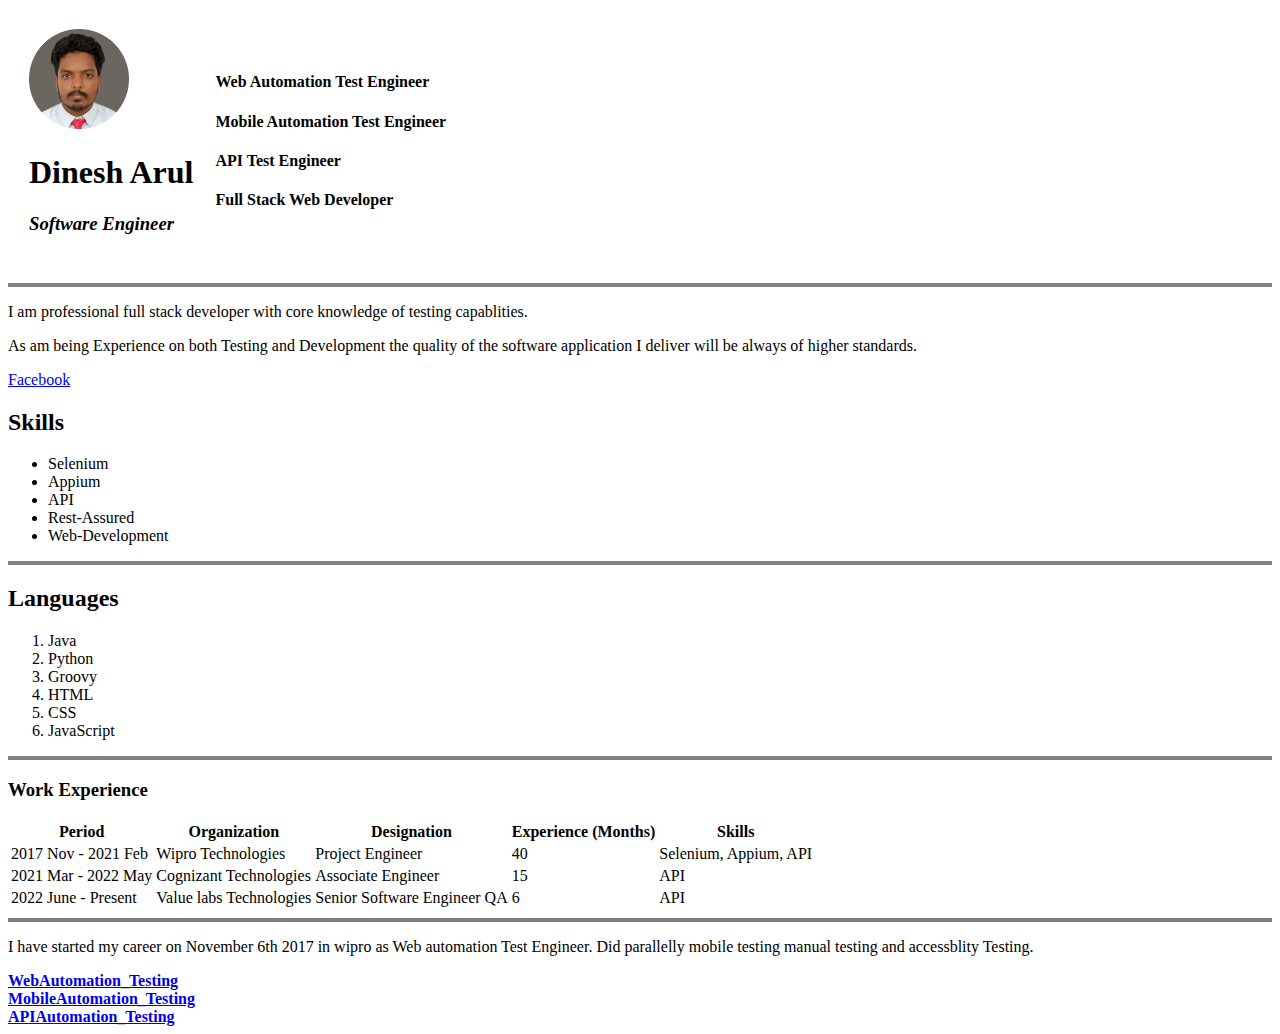
<file: index.html>
<!DOCTYPE html>

<head>
    <meta charset="UTF-8">
    <meta lang="en">
    <title>❤️ Dinesh Arul ❤️</title>
</head>
<body>
    <table cellspacing="20">
        <tr>
            <td>
                <img src="images/Deekay-modified.png" alt="Dinesh Arul" height="100" width="100">
                <h1>Dinesh Arul</h1>
                <h3> <strong> <em>Software Engineer</em></strong> </h3>
            </td>
         
            <td>
                <h4><strong>Web Automation Test Engineer</strong></h4>
                <h4><strong>Mobile Automation Test Engineer</strong></h4>
                <h4><strong>API Test Engineer</strong></h4>
                <h4><strong>Full Stack Web Developer</strong></h4>
            </td>
        </tr>
    </table>
    <hr size="4" noshade>
    <p>I am professional full stack developer with core knowledge of testing capablities.</p>
    <p>As am being Experience on both Testing and Development the quality of the software application I deliver will be always of higher standards.</p>
    <a href="https://www.facebook.com/dinesh.karthik.395" target="_blank">Facebook</a>
    <aside>
        <p>
            <h2>Skills</h2>
            <ul>
         <li>Selenium</li>
        <li>Appium</li>
        <li>API</li>
        <li>Rest-Assured</li>
        <li>Web-Development</li>
    </ul>
        </p>
    </aside>
    <hr size="4" noshade>
    <h2>Languages</h2>
    <ol>
    <li>Java</li>
    <li>Python</li>
    <li>Groovy</li>
    <li>HTML</li>
    <li>CSS</li>
    <li>JavaScript</li>
</ol>
    <hr size="4" noshade>
    <h3>Work Experience</h3>
    <table>
        <thead>
            <tr>
                <th>Period</th>
                <th>Organization</th>
                <th>Designation</th>
                <th>Experience (Months)</th>
                <th>Skills</th>
            </tr>
        </thead>
        <tbody>
            <tr>
                <td>2017 Nov - 2021 Feb</td>
                <td>Wipro Technologies</td>
                <td>Project Engineer</td>
                <td>40</td>
                <td>Selenium, Appium, API</td>
            </tr>
            <tr>
                <td>2021 Mar - 2022 May</td>
                <td>Cognizant Technologies</td>
                <td>Associate Engineer</td>
                <td>15</td>
                <td>API</td>
            </tr>
            <tr>
                <td>2022 June  - Present</td>
                <td>Value labs Technologies</td>
                <td>Senior Software Engineer QA</td>
                <td>6</td>
                <td>API</td>
            </tr>
        </tbody>
    </table>
    <hr size="4" noshade>

   <p>I have started my career on November 6th 2017 in wipro as Web automation Test Engineer. Did parallelly mobile testing manual testing and accessblity Testing.</p>
   
   <li><strong><a href="WebAutomation.html" target="_blank">WebAutomation_Testing</a></strong></li>
   <li><strong><a href="MobileAutomation.html" target="_blank">MobileAutomation_Testing</a></strong></li>
   <li><strong><a href="APIAutomation.html" target="_blank">APIAutomation_Testing</a></strong></li>
</body>
</html>
</file>
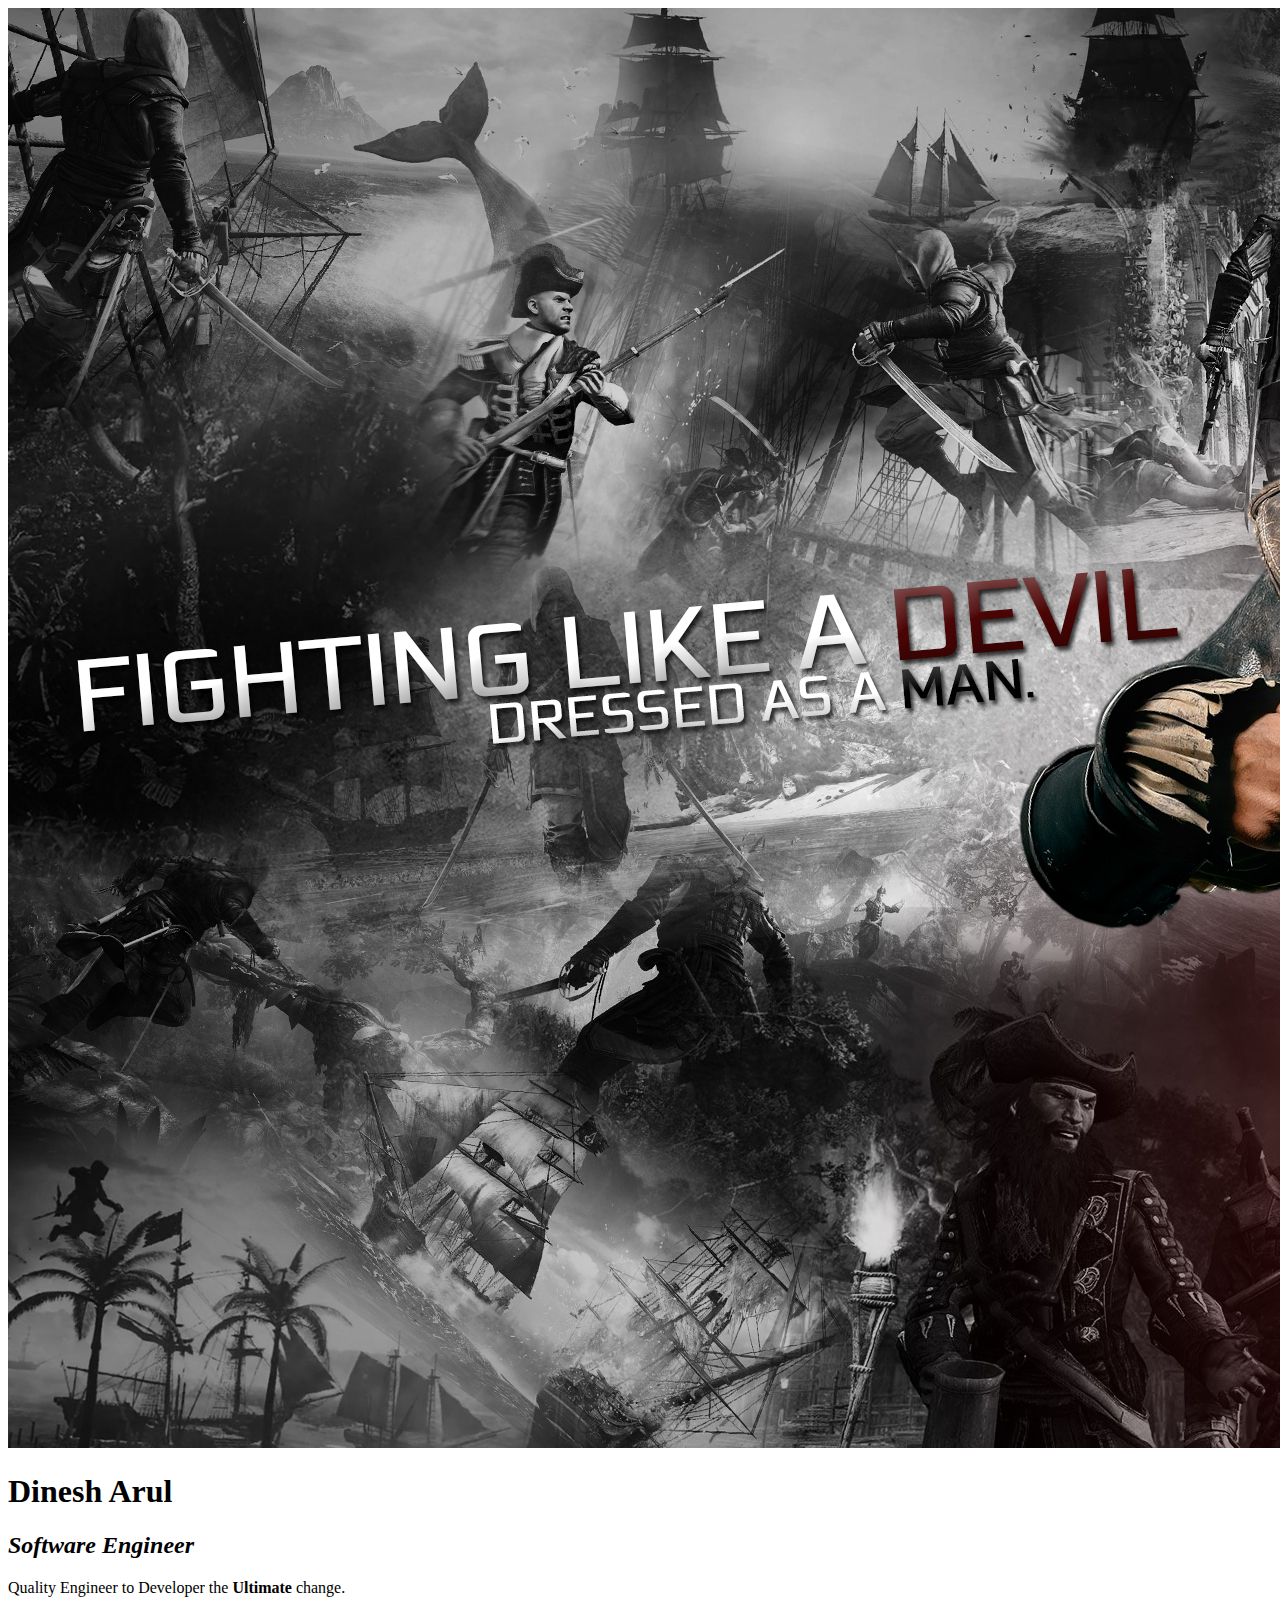
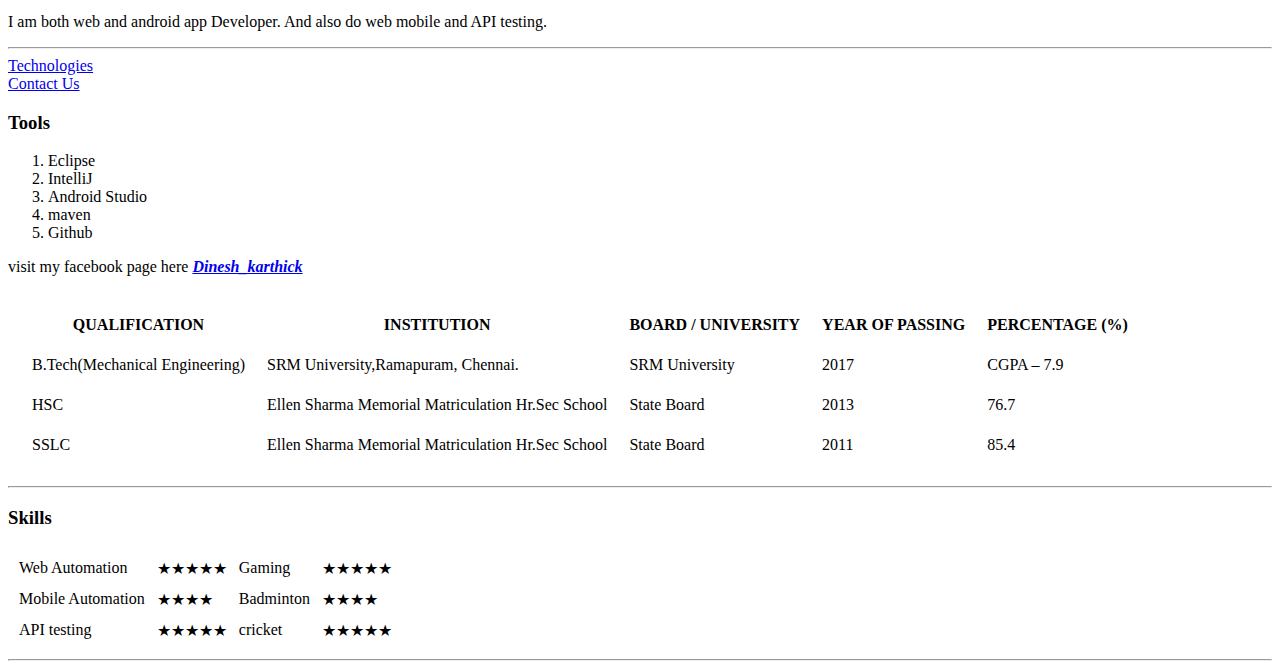
<file: Learning_Pages/WebPageDevelopmentpractice-main/index.html>
<!DOCTYPE html>
<html lang="en" dir="ltr">

<head>
  <meta charset="utf-8">
  <meta name="description" content="Dinesh the Ultimate web gives
    you the tremendous transformation of dinesh from zero to hero">
  <title>💗Dinesh the Ultimate💗</title>
</head>

<body>
  <!--img src="https://scontent.fmaa6-1.fna.fbcdn.net/v/t31.18172-8/1404832_485167171596632_666015310_o.jpg?_nc_cat=102&ccb=1-3&_nc_sid=174925&_nc_ohc=SZzopLb-ujEAX_Zsxm2&_nc_ht=scontent.fmaa6-1.fna&oh=94e15a9d2804e8178ba20b476a3ef267&oe=60B8FEC0" alt="Dinesh profile image"-->
  <img src="343517-sepik.jpg" alt="Dinesh Profile picture">
  <h1>Dinesh Arul</h1>
  <em>
    <h2>Software Engineer</h2>
  </em>
  <p>Quality Engineer to Developer the <strong>Ultimate</strong> change.</p>
  <p>I am both web and android app Developer. And also do web mobile and API testing.</p>
  <hr>
  <a href="Technologies.html">Technologies</a><br>
  <a href="Contact_Us.html">Contact Us</a>
  <h3>Tools</h3>
  <ol type="1">
    <li>Eclipse</li>
    <li>IntelliJ</li>
    <li>Android Studio</li>
    <li>maven</li>
    <li>Github</li>
  </ol>
  <p>visit my facebook page here <a href="https://www.facebook.com/dinesh.karthik.395/"><em><strong>Dinesh_karthick</strong></em></a></p>
<table>
  <tbody>
  <tr>
    <td>
    <table  cellspacing="20">
      <thead>
        <tr>
          <th>QUALIFICATION</th>
          <th>INSTITUTION</th>
          <th>BOARD / UNIVERSITY</th>
          <th>YEAR OF PASSING</th>
          <th>PERCENTAGE (%)</th>
        </tr>
      </thead>
      <tbody>
        <tr>
          <td>B.Tech(Mechanical Engineering)</td>
          <td>SRM University,Ramapuram, Chennai.</td>
          <td>SRM University</td>
          <td>2017</td>
          <td>CGPA – 7.9</td>
        </tr>
        <tr>
          <td>HSC</td>
          <td>Ellen Sharma Memorial Matriculation Hr.Sec School</td>
          <td>State Board</td>
          <td>2013</td>
          <td>76.7</td>
        </tr>
        <tr>
          <td>SSLC</td>
          <td>Ellen Sharma Memorial Matriculation Hr.Sec School</td>
          <td>State Board</td>
          <td>2011</td>
          <td>85.4</td>
        </tr>
      </tbody>
      <tfoot>

      </tfoot>

    </table>
    </td>
  </tr>
  </tbody>
</table>

<hr>
  <h3>Skills</h3>
  <table  cellspacing="10">
    <tbody>
      <tr>
        <td>Web Automation</td> <td>★★★★★</td>
        <td>Gaming</td><td>★★★★★</td>
      </tr>
      <tr>
        <td>Mobile Automation</td><td>★★★★</td>
        <td>Badminton</td><td>★★★★</td>
      </tr>
      <tr>
        <td>API testing</td><td>★★★★★</td>
        <td>cricket</td><td>★★★★★</td>
      </tr>
    </tbody>
  </table>
  <hr>
  
</body>

</html>
</file>
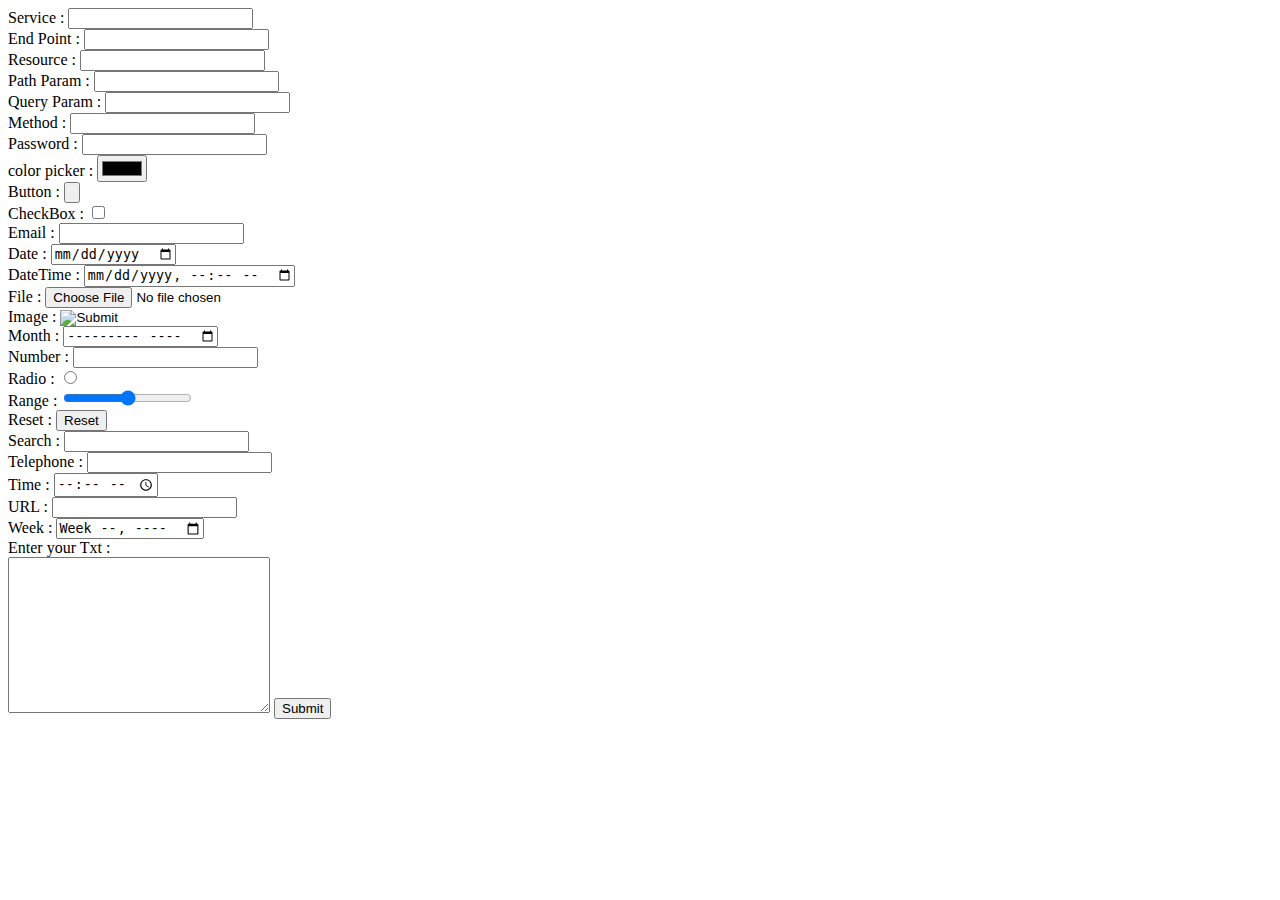
<file: APIAutomation.html>
<!DOCTYPE html>
<html lang="en">
<head>
    <meta charset="UTF-8">
    <title>APIAutomation_Testing Rest-Assured</title>
</head>
<body>
    <form action="mailto:dinesh.arul07@gmail.com" method="post" enctype="text/plain">
    <label for="">Service :</label>
    <input type="text" name="Service">
    <br>
    <label for="">End Point :</label>
    <input type="text" name="End Point">
    <br>
    <label for="">Resource :</label>
    <input type="text" name="Resource">
    <br>
    <label for="">Path Param :</label>
    <input type="text" name=" PathParam">
    <br>
    <label for="">Query Param :</label>
    <input type="text" name="Query Param">
    <br>
    <label for="">Method :</label>
    <input type="text" name="Method">
    <br>
    <label for="">Password :</label>
    <input type="password">
    <br>
    <label for="">color picker :</label>
    <input type="color">
    <br>
    <label for="">Button :</label>
    <input type="button">
    <br>
    <label for="">CheckBox :</label>
    <input type="checkbox">
    <br>
    <label for="">Email :</label>
    <input type="email">
    <br>
    <label for="">Date :</label>
    <input type="date">
    <br>
    <label for="">DateTime :</label>
    <input type="datetime-local">
    <br>
    <label for="">File :</label>
    <input type="file">
    <br>
    <label for="">Image :</label>
    <input type="image">
    <br>
    <label for="">Month :</label>
    <input type="month">
    <br>
    <label for="">Number :</label>
    <input type="number">
    <br>
    <label for="">Radio :</label>
    <input type="radio">
    <br>
    <label for="">Range :</label>
    <input type="range">
    <br>
    <label for="">Reset :</label>
    <input type="reset">
    <br>
    <label for="">Search :</label>
    <input type="search">
    <br>
    <label for="">Telephone :</label>
    <input type="tel">
    <br>
    <label for="">Time :</label>
    <input type="time">
    <br>
    <label for="">URL :</label>
    <input type="url">
    <br>
    <label for="">Week :</label>
    <input type="week"><br>
    <label for="">Enter your Txt :</label><br>
    <textarea name="yourmessage" id="" cols="30" rows="10"></textarea>
    <input type="submit">
</form>
</body>
</html>
</file>
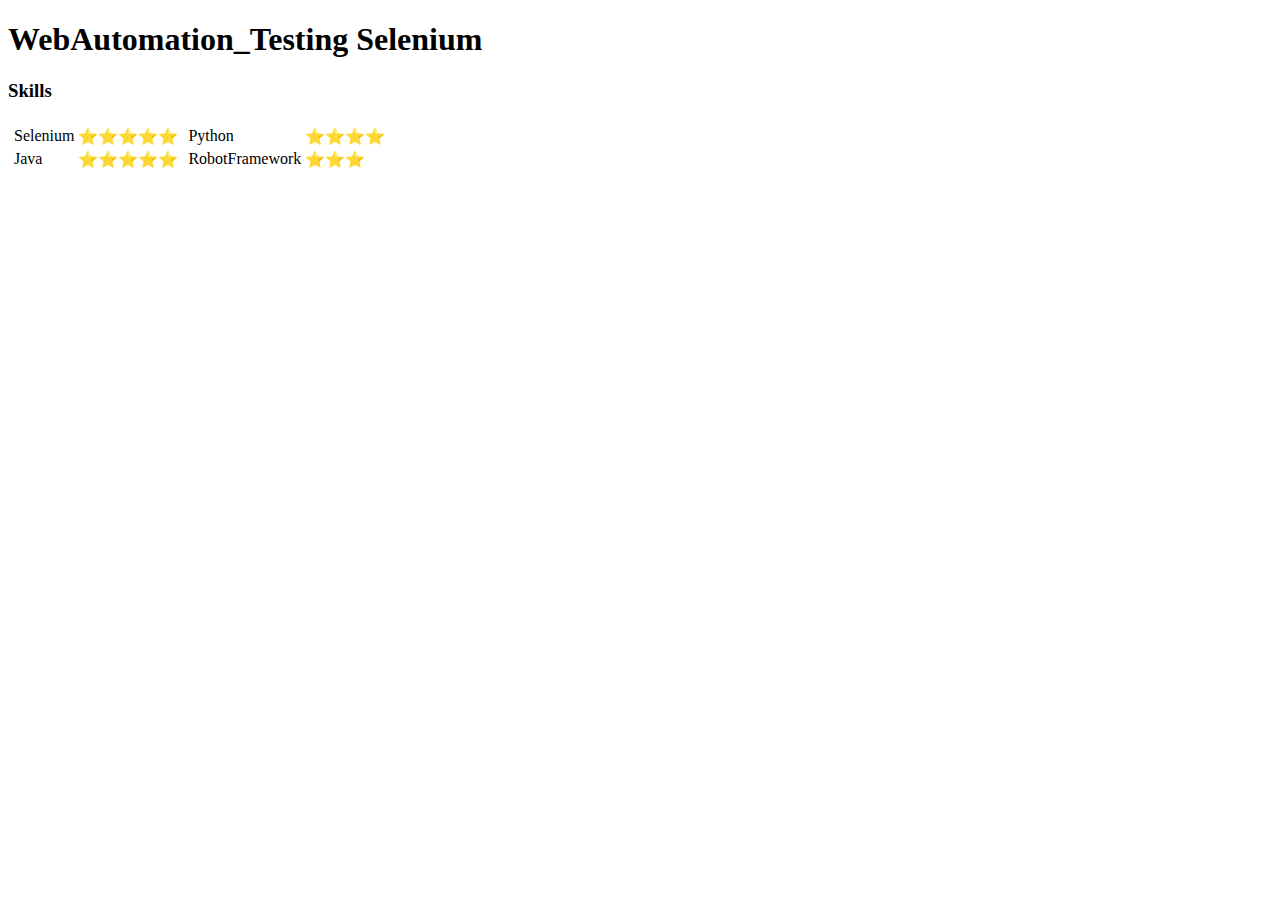
<file: WebAutomation.html>
<!DOCTYPE html>
<html lang="en">
<head>
    <meta charset="UTF-8">
    <title>WebAutomation Testing</title>
</head>
<body>
    <h1>WebAutomation_Testing Selenium</h1>
</body>
<h3>Skills</h3>
<table>
    <tr>
        <td>
            <table>
                <tr>
                    <td>Selenium</td>
                    <td>⭐⭐⭐⭐⭐</td>
                </tr>
                <tr>
                    <td>Java</td>
                    <td>⭐⭐⭐⭐⭐</td>
                </tr>
            </table>
        </td>
        <td>
            <table>
                <tr>
                    <td>Python</td>
                    <td>⭐⭐⭐⭐</td>
                </tr>
                <tr>
                    <td>RobotFramework</td>
                    <td>⭐⭐⭐</td>
                </tr>
            </table>
        </td>
    </tr>
</table>
</html>
</file>
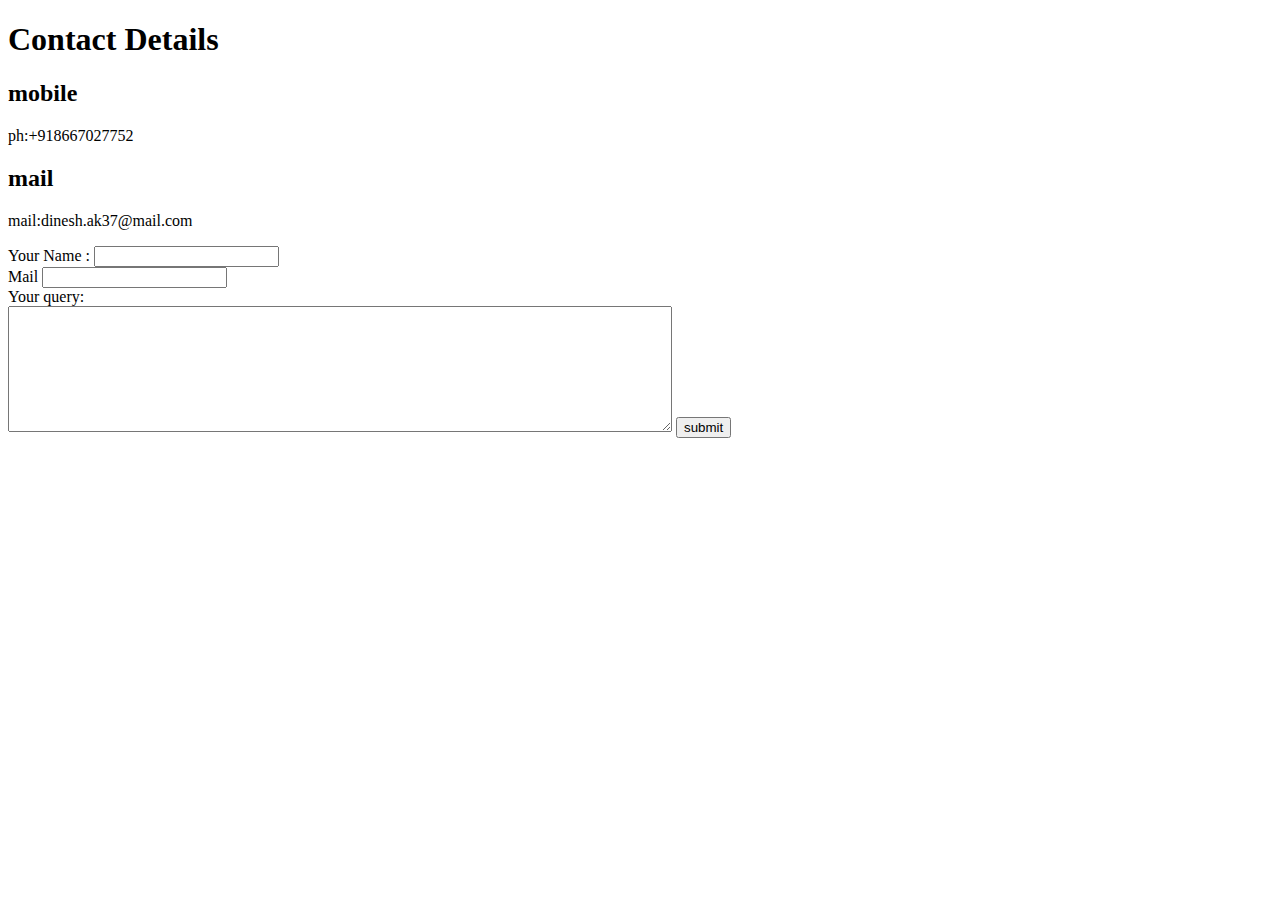
<file: Learning_Pages/WebPageDevelopmentpractice-main/Contact_Us.html>
<!DOCTYPE html>
<html lang="en" dir="ltr">
  <head>
    <meta charset="utf-8">
    <title>Contact Us</title>
  </head>
  <body>
    <h1>Contact Details</h1>
    <h2>mobile</h2>
    <p>ph:+918667027752</p>
    <h2>mail</h2>
    <p>mail:dinesh.ak37@mail.com</p>
    <form action="mailto:dinesh.ak37@gmail.com" method="post" enctype="text/plain">
      <label for="">Your Name : </label>
      <input type="text" name="Your name" value=""><br>
      <label for="">Mail</label>
      <input type="email" name="your mailid" value=""><br>
    <!--  <input type="color" name="the colour you selected " value=""><br>
      <label for="">password</label>
      <input type="password" name="" value=""><br>
<input type="checkbox" name="" value="Accept/Decline">
      <label for="">Accept terms and coditions</label>
      <br>
      <input type="file" name="" value=""><br>
      <input type="date" name="" value=""><br>
      <input type="datetime" name="" value=""><br>
      <input type="radio" name="" value=""><br>
      <input type="range" name="" value=""><br>
      <input type="reset" name="" value=""><br>
      <input type="datetime-local" name="" value=""><br> -->
      <label for="">Your query:</label><br>
      <textarea name="customer query" rows="8" cols="80"></textarea>
      <input type="submit" name="" value="submit">
    </form>
  </body>
</html>
</file>
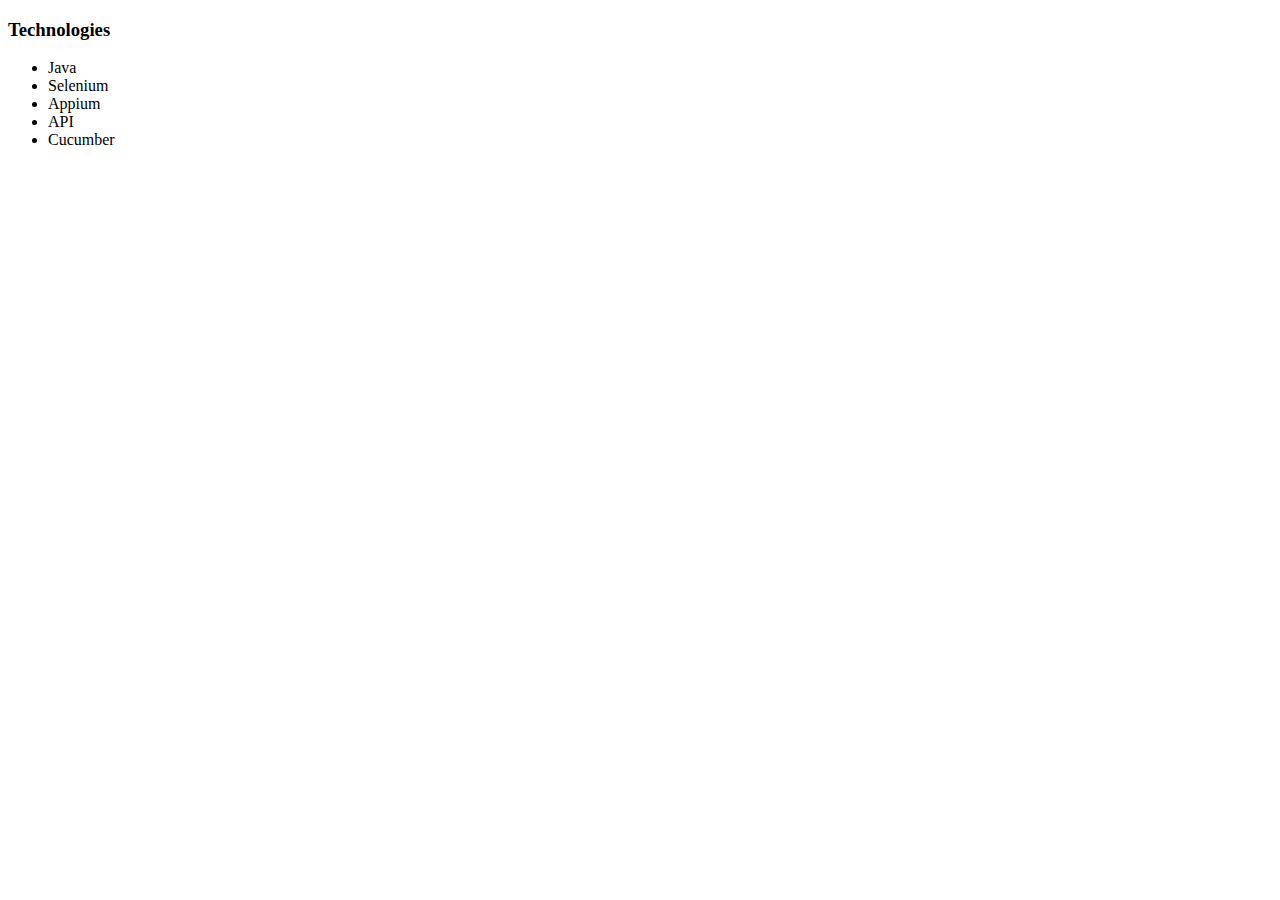
<file: Learning_Pages/WebPageDevelopmentpractice-main/Technologies.html>
<!DOCTYPE html>
<html lang="en" dir="ltr">
  <head>
    <meta charset="utf-8">
    <title>Technologies</title>
  </head>
  <body>
    <h3>Technologies</h3>
    <ul>
      <li>Java</li>
      <li>Selenium</li>
      <li>Appium</li>
      <li>API</li>
      <li>Cucumber</li>
    </ul>
  </body>
</html>
</file>
